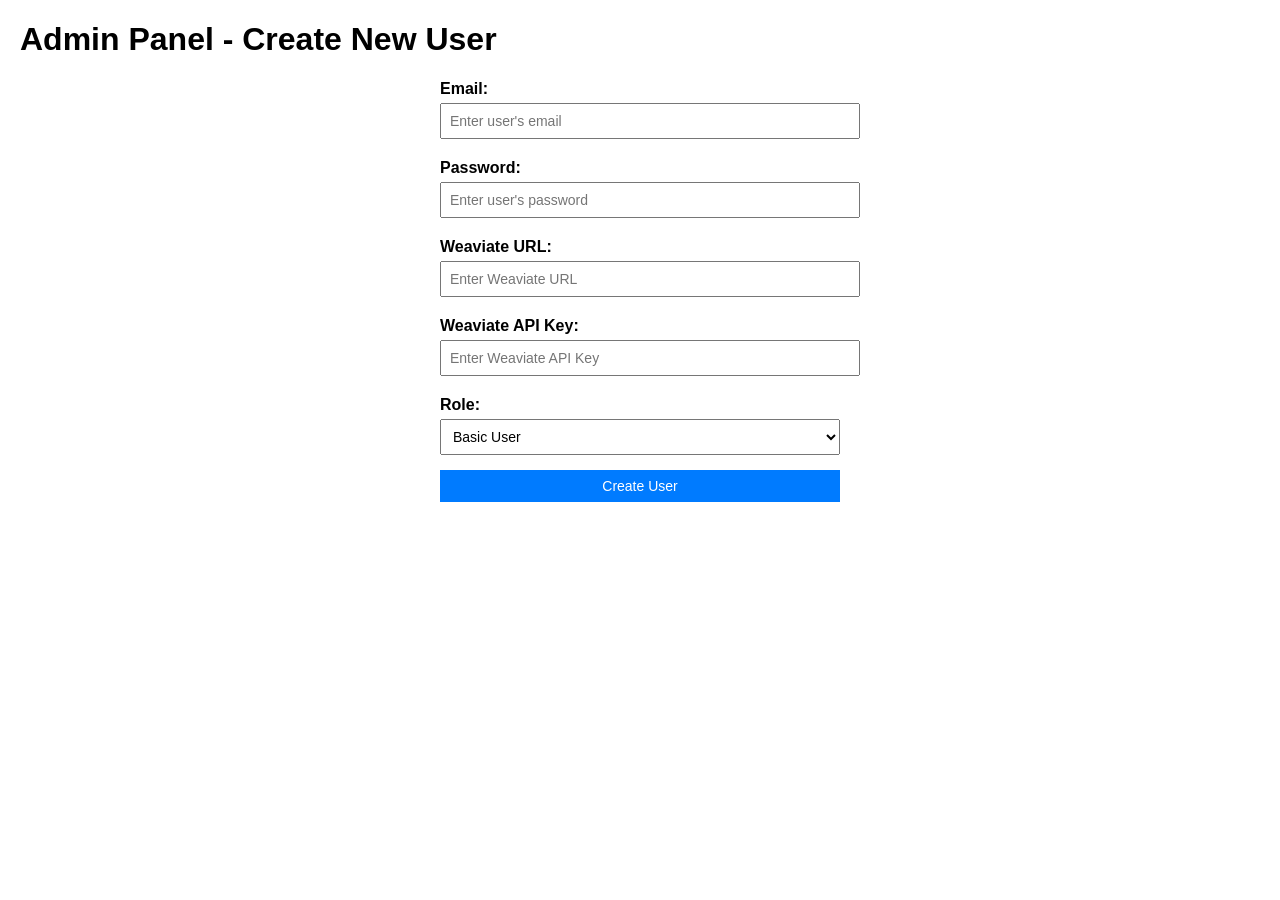
<file: goldenverba/server/templates/admin.html>
<!DOCTYPE html>
<html lang="en">
<head>
    <meta charset="UTF-8">
    <meta name="viewport" content="width=device-width, initial-scale=1.0">
    <title>Admin Panel - Create New User</title>
    <style>
        body {
            font-family: Arial, sans-serif;
            margin: 20px;
        }
        form {
            max-width: 400px;
            margin: auto;
        }
        label {
            font-weight: bold;
            display: block;
            margin-top: 10px;
        }
        input, select, button {
            width: 100%;
            padding: 8px;
            margin-top: 5px;
            margin-bottom: 10px;
            font-size: 14px;
        }
        button {
            background-color: #007BFF;
            color: white;
            border: none;
            cursor: pointer;
        }
        button:hover {
            background-color: #0056b3;
        }
        p#message {
            text-align: center;
            font-size: 14px;
        }
    </style>
</head>
<body>
    <h1>Admin Panel - Create New User</h1>
    <form id="userForm">
        <label for="email">Email:</label>
        <input type="email" id="email" name="email" placeholder="Enter user's email" required>
        
        <label for="password">Password:</label>
        <input type="password" id="password" name="password" placeholder="Enter user's password" required>
        
        <label for="weaviate_url">Weaviate URL:</label>
        <input type="text" id="weaviate_url" name="weaviate_url" placeholder="Enter Weaviate URL" required>
        
        <label for="weaviate_key">Weaviate API Key:</label>
        <input type="text" id="weaviate_key" name="weaviate_key" placeholder="Enter Weaviate API Key" required>
        
        <label for="role">Role:</label>
        <select id="role" name="role" required>
            <option value="BasicUser">Basic User</option>
            <option value="BasicUploadUser">Basic User (Upload)</option>
            <option value="Admin">Admin</option>
            <option value="RippleAdmin">Ripple Admin</option>
        </select>
        
        <button type="submit">Create User</button>
    </form>
    <p id="message"></p>

    <script>
        document.getElementById("userForm").onsubmit = async (event) => {
            event.preventDefault();

            // Collect form data
            const formData = {
                email: document.getElementById("email").value,
                password: document.getElementById("password").value,
                weaviate_url: document.getElementById("weaviate_url").value,
                weaviate_key: document.getElementById("weaviate_key").value,
                role: document.getElementById("role").value, // Capture selected role
            };

            // Get message element for feedback
            const message = document.getElementById("message");

            try {
                // Make POST request to create user
                const response = await fetch("/admin/create_user", {
                    method: "POST",
                    headers: { "Content-Type": "application/json" },
                    body: JSON.stringify(formData),
                });

                // Parse response
                const result = await response.json();

                // Display success or error message
                if (response.ok) {
                    message.textContent = "User created successfully!";
                    message.style.color = "green";
                } else {
                    message.textContent = `Error: ${result.detail}`;
                    message.style.color = "red";
                }
            } catch (error) {
                // Handle request failure
                message.textContent = "Request failed. Please try again.";
                message.style.color = "red";
            }
        };
    </script>    
</body>
</html>
</file>
